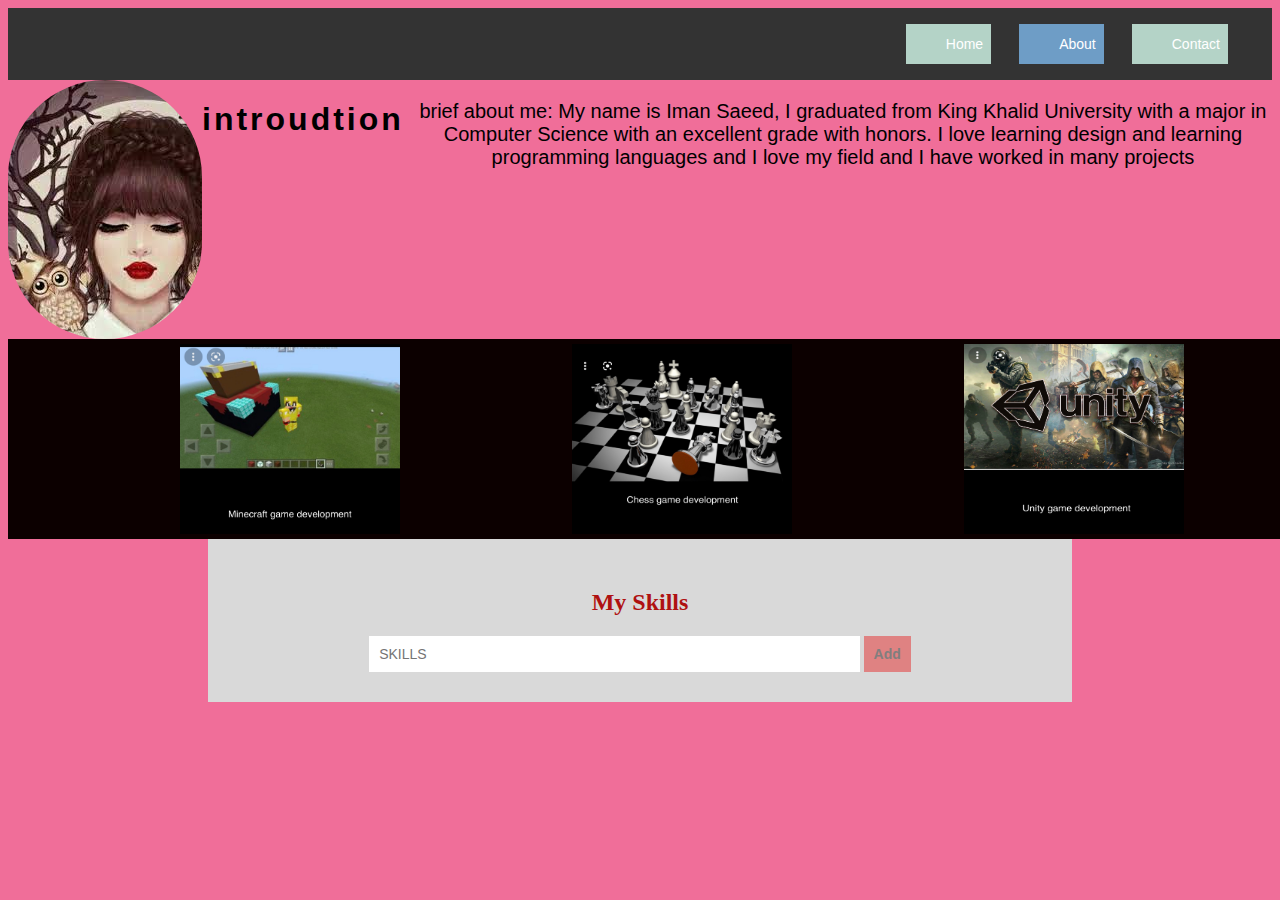
<file: index.html>
<!DOCTYPE html>
<html lang="en">
<head>
    <meta charset="UTF-8">
    <meta http-equiv="X-UA-Compatible" content="IE=edge">
    <meta name="viewport" content="width=device-width, initial-scale=1.0">
    <title>Document</title>
    <link rel="stylesheet" href="style.css">

</head>
<body>
    <div class="nav">
        
        <ul class="nav-links">
            <li><a href="index.html">Home</a></li>
            <li><a href="about.html">About</a></li>
            <li><a href="contact.html">Contact</a></li>
            
        </ul>
    </div>
    <div class="profile">
        <img  src="a.JPEG" alt="pic">
        <h1 >introudtion</h1>
        <p>brief about me:
            My name is Iman Saeed, I graduated from King Khalid University
             with a major in Computer Science with an excellent 
             grade with honors. I love learning design and
              learning programming languages ​​and I
               love my field and I have worked in many projects
        </p>

    </div>


    <div class="portfolio-box">
    <img  class="a" src="aa.jpg" alt="pac1">
    
    <img  class="a"src="bb.jpg" alt="pac2">
    <img  class="a"src="cc.jpg" alt="pac3">


    </div>
    <div class="skl">
        <h2>My Skills</h2>
        <input type="text" id="myInput" placeholder="SKILLS" />
        <span class="addBtn" id="add_button">Add</span>
     </div>
      <ul id="myUL">
        
      </ul>
    
      <script src="script.js"></script>




</body>
</html>
</file>
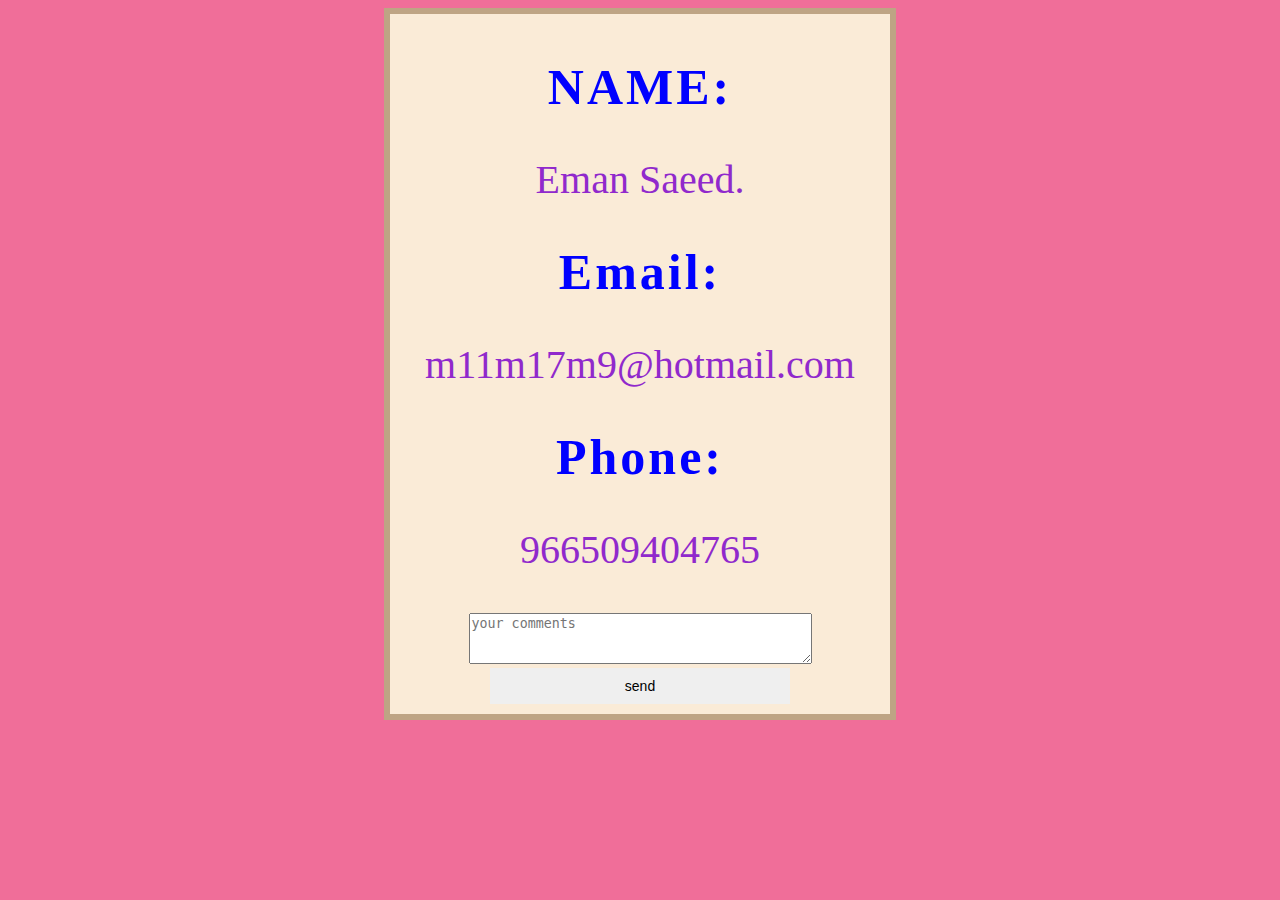
<file: contact.html>
<!DOCTYPE html>
<html lang="en">
<head>
    <meta charset="UTF-8">
    <meta http-equiv="X-UA-Compatible" content="IE=edge">
    <meta name="viewport" content="width=<device-width>, initial-scale=1.0">
      <link rel="stylesheet" href="style.css">
    <title>Document</title>
</head>
<body>
  <div id="con">
    <h1>NAME:</h1>
 <p>Eman Saeed.</p>
 <h1>Email:</h1>
 <p>m11m17m9@hotmail.com</p>
  
  <h1>Phone:</h1>
  <p>966509404765</p>
  <form>
  
    <textarea name="comment" cols="40" rows="3"   placeholder="your comments"></textarea><br>
   
    <input type="submit" value="send" >
  </form>
  </div>
  
</body>
</html>
</file>
<file: style.css>
body{
  background-color: rgb(240, 110, 153);
}


.nav{
    background-color: #333;
    margin: 0px;
    padding: 1rem;
    
    display: flex;
    align-items: center;
    justify-content: flex-end;  

}




ul{
    list-style-type: none;
    margin: 0;
    padding: 0;
    
    background-color: #333;
  

}
li{
    color: rgb(204, 198, 198);
    list-style-type: none;
    float: left;
    justify-content: end;
    margin-right: 2em;
}
li a{
    display: inline-block;
    color: white;
    
    text-decoration: none;
    
    
}
.portfolio-box{
    width: 1348px;
    height: 200px;
    background-color: rgb(12, 0, 0);
    align-items: center;
    display: flex;
    justify-content: space-evenly;
  
}
.a{
  
    height:190px ;
    width: 220px;
    justify-content: space-around;
    
}
.profile{
    display: flex;
}

.profile img{
    border-radius: 5000px;

}
.profile h1{
    display: flex;
    text-align: center;

}
.profile p{
    display: flex;
    text-align: center;
    padding-left: 10px;
    font-size: 20px;
    font-family: 'Segoe UI', Tahoma, Geneva, Verdana, sans-serif;

}
#con{
    margin-left: auto;
    margin-right: auto;
    border: 6px rgb(190, 164, 132) solid;
    width: 500px;
    height: 700px;
    background-color:antiquewhite;
    align-content: center;
    text-align: center;

}

#con h1{
    color: blue;
    font-size: 50px;
    font-family: Cambria, Cochin, Georgia, Times, 'Times New Roman', serif;
}
#con p{
    color: rgb(144, 41, 204);
    font-size: 40px;
    font-family: Cambria, Cochin, Georgia, Times, 'Times New Roman', serif;

}

.skl {
  background:#d9d9d9;

  padding: 30px 40px;
  color: rgb(175, 17, 17);
  text-align: center;
 margin-left: 200px;
 margin-right: 200px;
}

h1 {
  font-family:'Segoe UI', Tahoma, Geneva, Verdana, sans-serif;
  letter-spacing: 3px;
  margin-bottom: 13px;;
}

input {
  width: 60%;
  margin-right: 0;
  padding: 10px;
  border: none;
  font-size: 14px;
  font-family:Arial, Helvetica, sans-serif;
}

.addBtn {
  width: 25%;
  padding: 10px;
  margin-left:0;
  background: #df8282;
  color: rgb(129, 126, 126);
  text-align: center;
  font-size: 14px;
  cursor: pointer;
  transition: 0.3s;
  font-family: Verdana, Geneva, Tahoma, sans-serif;
  font-weight: bold;
  
}

.addBtn:hover {
  background-color: rgb(157, 194, 142);
  color: rgb(240, 21, 21);
}

ul li {
  position: relative;
  padding: 12px 8px 12px 40px;
  list-style-type: none;
  background: rgb(110, 157, 198);
  font-size: 14px;
  transition: 0.2s;
  cursor: pointer;
  font-family: Verdana, Geneva, Tahoma, sans-serif;
  -webkit-user-select: none;
  -moz-user-select: none;
  -ms-user-select: none;
  user-select: none;
}


ul li:nth-child(odd) {
  background: #b4d3c7;
}

ul li:hover {
  background: rgb(94, 105, 99);
}


ul li.checked {
  background: #888;
  color: rgb(201, 27, 27);
  text-decoration: line-through;
}


ul li.checked::before {
  content: "";
  position: absolute;
  border-color: #fff;
  border-style: solid;
  border-width: 0 2px 2px 0;
  top: 10px;
  left: 16px;
  transform: rotate(45deg);
  height: 15px;
  width: 7px;
}

.far {
  position: absolute;
  right: 0;
  border:50PX rgb(78, 40, 40);
  top: 0;
  padding: 12px 16px 12px 16px;
}

.far:hover {
  background-color: rgb(135, 106, 176);
  color: rgb(94, 15, 15);
}
</file>
